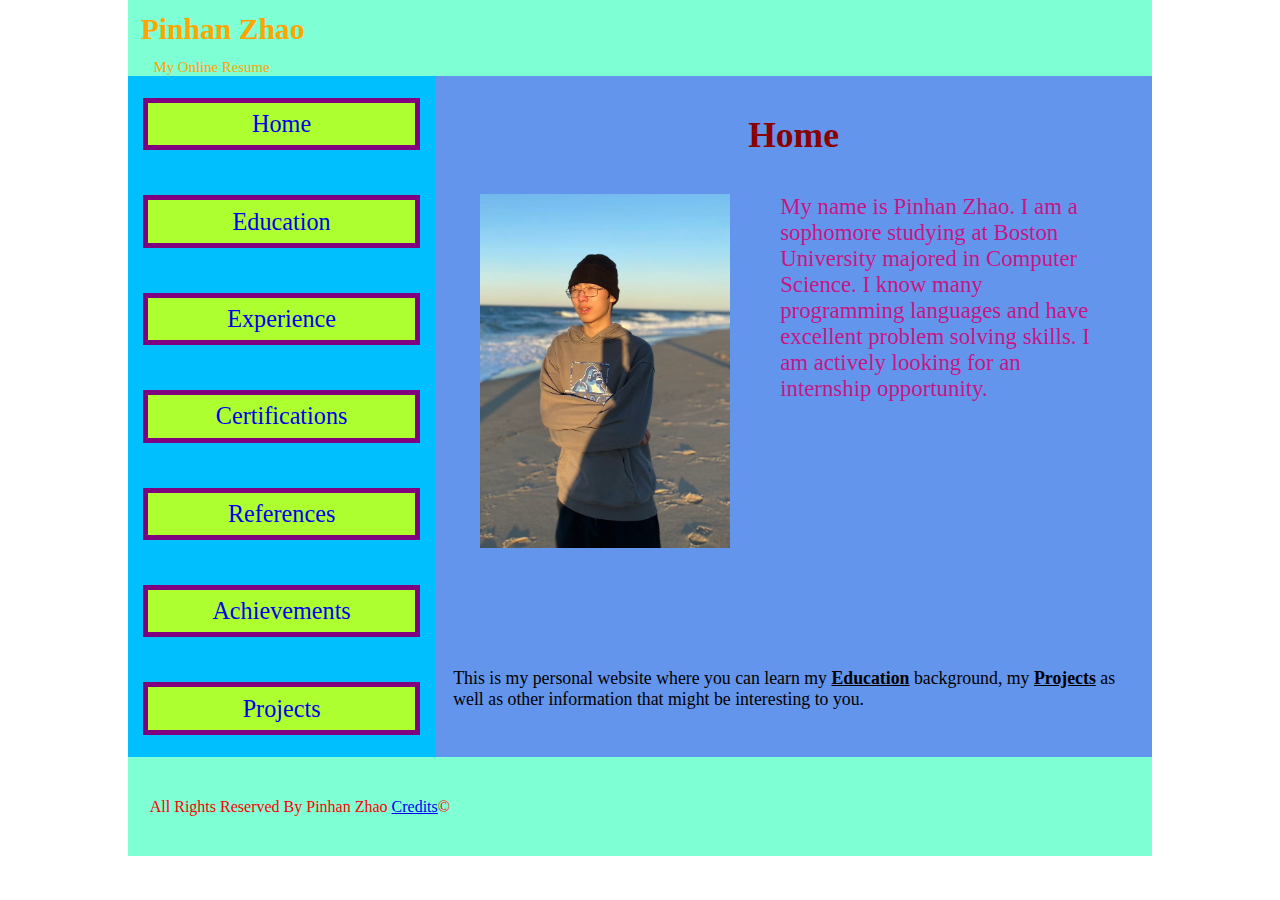
<file: index.html>
<!DOCTYPE html>
<html lang="en">
    <head>
        <meta charset="utf-8">
        <meta name="description" content="A website showcasing Pinhan Zhao's Online Resume.">
        <meta name="viewport" content="width=device-width, initial-scale=1.0">
        <link rel="stylesheet" type="text/css" href="resume.css">
        <title>Home | Resume</title>
    </head>
    <body>
        <div id="page-wrapper">

            <! -- Header starts-->
            <header>
                <h1>Pinhan Zhao</h1>
                <p>My Online Resume</p>
            </header>
            <! -- Header ends-->

            <div id="container">
                <! -- Navigation starts-->
                <nav>
                    <ul>
                        <li><a href="../home/index.html">Home</a></li>
                        <li><a href="education/education.html">Education</a></li>
                        <li><a href="experience/experience.html">Experience</a></li>
                        <li><a href="certifications/certifications.html">Certifications</a></li>
                        <li><a href="references/references.html">References</a></li>
                        <li><a href="achievements/achievements.html">Achievements</a></li>
                        <li><a href="projects/projects.html">Projects</a></li>
                    </ul>
                </nav>
                <! -- Navigation ends-->

                <! -- Main Content starts-->
                <main>
                    <h2 id="main-title">Home</h2>
                    <div id="main">
                        <div id="main-image">
                            <img src="PinhanZhao.jpg" alt="Pinhan Zhao">
                        </div>
                        <div id="main-text">
                            <p>
                                My name is Pinhan Zhao. I am a sophomore studying at Boston University majored in Computer Science.
                                I know many programming languages and have excellent problem solving skills.
                                I am actively looking for an internship opportunity.
                            </p>
                        </div>
                    </div>
                    <br>

                    <p>
                        This is my personal website where you can learn my <strong><u>Education</u></strong> background, my <strong><u>Projects</u></strong>
                        as well as other information that might be interesting to you.
                    </p>
                </main>
                <! -- Main Content ends-->
            </div>

            <! -- Footer starts-->
            <footer>
                <p>All Rights Reserved By Pinhan Zhao <a href="credits/credits.html">Credits</a>&copy;</p>
            </footer>
            <! -- Footer ends-->

        </div>

    </body>
</html>
</file>
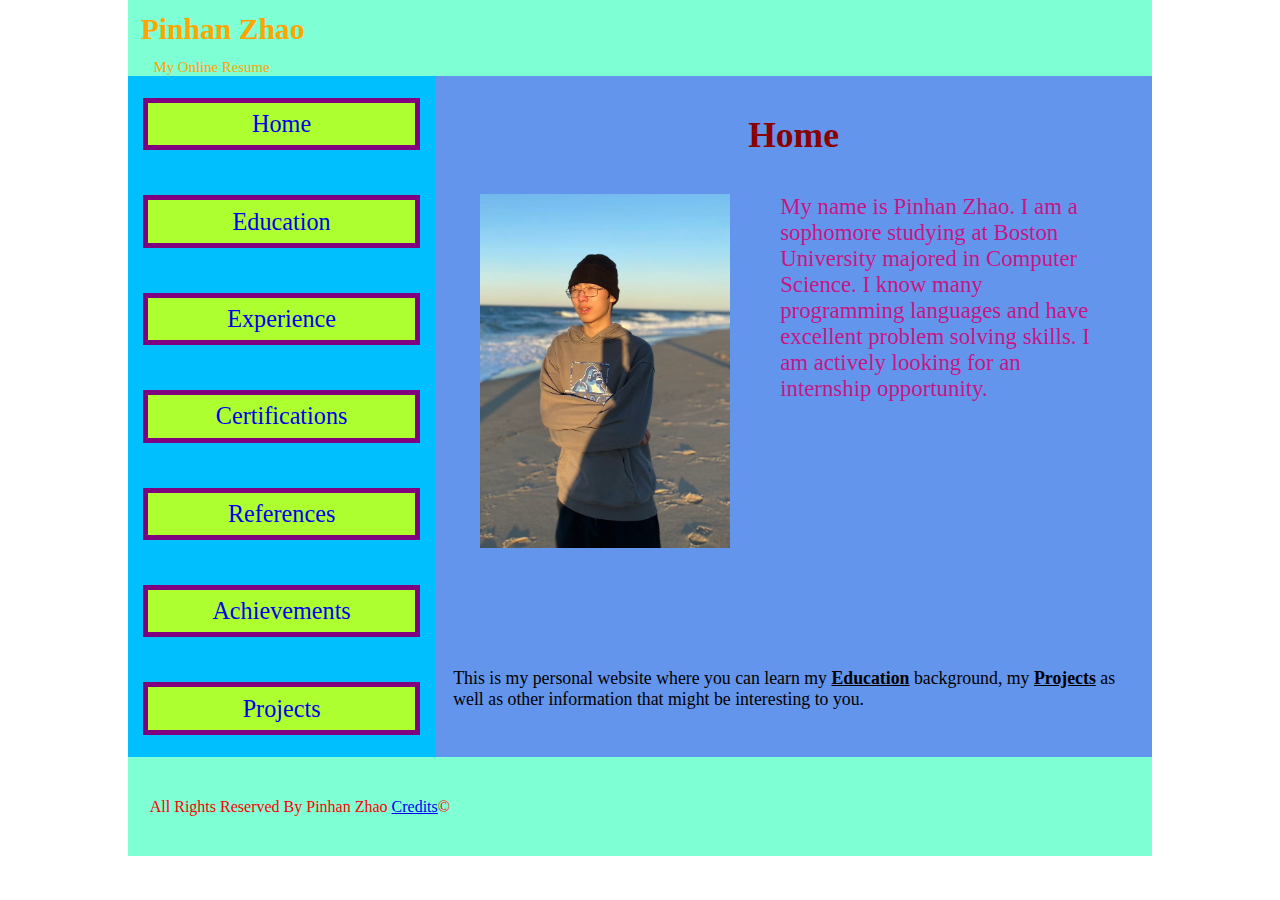
<file: home/index.html>
<!DOCTYPE html>
<html lang="en">
    <head>
        <meta charset="utf-8">
        <meta name="description" content="A website showcasing Pinhan Zhao's Online Resume.">
        <meta name="viewport" content="width=device-width, initial-scale=1.0">
        <link rel="stylesheet" type="text/css" href="resume.css">
        <title>Home | Resume</title>
    </head>
    <body>
        <div id="page-wrapper">

            <! -- Header starts-->
            <header>
                <h1>Pinhan Zhao</h1>
                <p>My Online Resume</p>
            </header>
            <! -- Header ends-->

            <div id="container">
                <! -- Navigation starts-->
                <nav>
                    <ul>
                        <li><a href="../home/index.html">Home</a></li>
                        <li><a href="../education/education.html">Education</a></li>
                        <li><a href="../experience/experience.html">Experience</a></li>
                        <li><a href="../certifications/certifications.html">Certifications</a></li>
                        <li><a href="../references/references.html">References</a></li>
                        <li><a href="../achievements/achievements.html">Achievements</a></li>
                        <li><a href="../projects/projects.html">Projects</a></li>
                    </ul>
                </nav>
                <! -- Navigation ends-->

                <! -- Main Content starts-->
                <main>
                    <h2 id="main-title">Home</h2>
                    <div id="main">
                        <div id="main-image">
                            <img src="PinhanZhao.jpg" alt="Pinhan Zhao">
                        </div>
                        <div id="main-text">
                            <p>
                                My name is Pinhan Zhao. I am a sophomore studying at Boston University majored in Computer Science.
                                I know many programming languages and have excellent problem solving skills.
                                I am actively looking for an internship opportunity.
                            </p>
                        </div>
                    </div>
                    <br>

                    <p>
                        This is my personal website where you can learn my <strong><u>Education</u></strong> background, my <strong><u>Projects</u></strong>
                        as well as other information that might be interesting to you.
                    </p>
                </main>
                <! -- Main Content ends-->
            </div>

            <! -- Footer starts-->
            <footer>
                <p>All Rights Reserved By Pinhan Zhao <a href="../credits/credits.html">Credits</a>&copy;</p>
            </footer>
            <! -- Footer ends-->

        </div>

    </body>
</html>
</file>
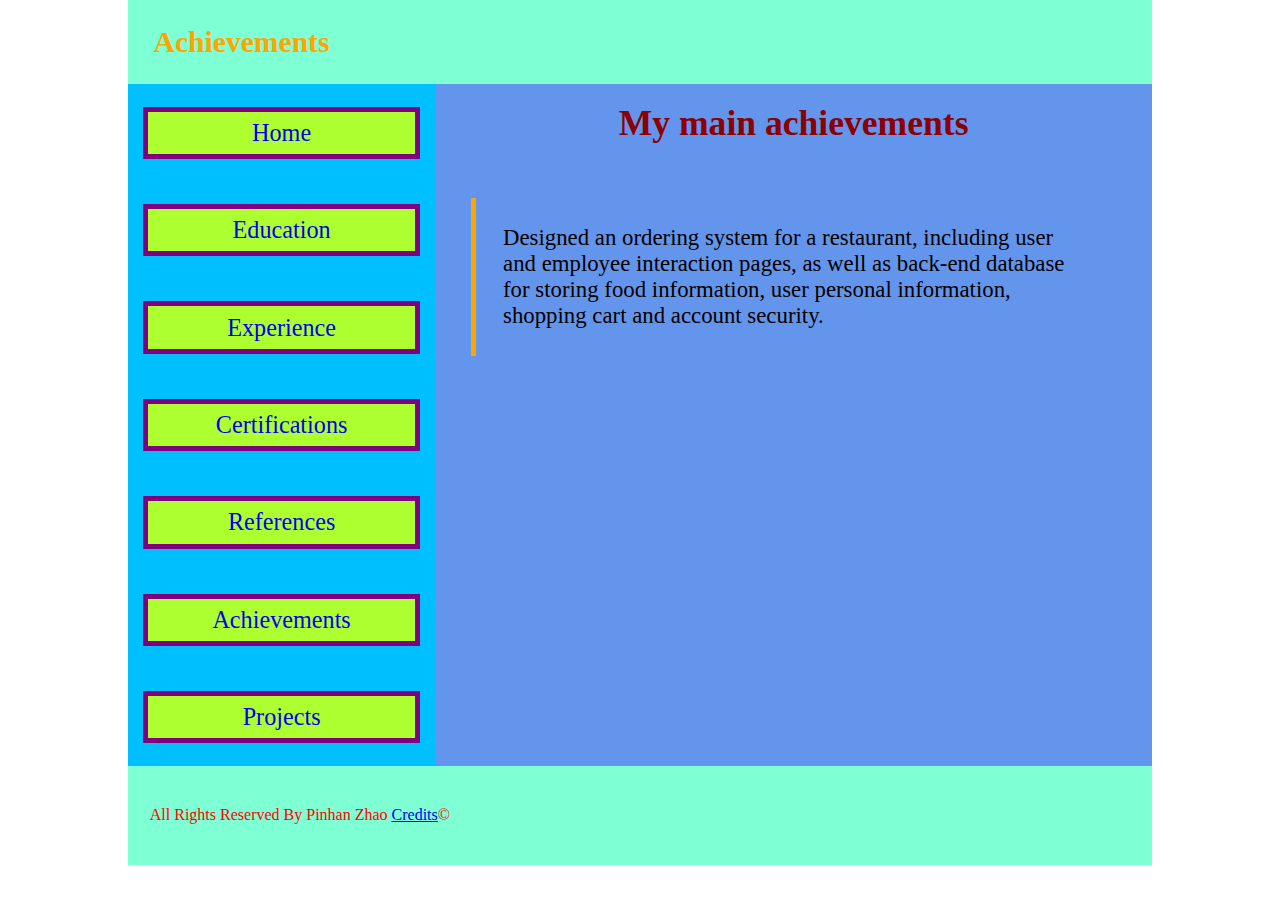
<file: achievements/achievements.html>
<!DOCTYPE html>
<html lang="en">
    <head>
        <meta charset="utf-8">
        <meta name="description" content="A website showcasing achievements part of Pinhan Zhao's online resume.">
        <meta name="viewport" content="width=device-width, initial-scale=1.0">
        <link rel="stylesheet" type="text/css" href="achievements.css">
        <title>Achievements | Resume</title>
    </head>

    <body>
        <div id="page-wrapper">
            <! -- Header starts -->
            <header>
                <h1>Achievements</h1>
            </header>
            <! -- Header ends -->

            <div id="container">
                <! -- navigation starts -->
                <nav>
                    <ul>
                        <li><a href="../index.html">Home</a></li>
                        <li><a href="../education/education.html">Education</a></li>
                        <li><a href="../experience/experience.html">Experience</a></li>
                        <li><a href="../certifications/certifications.html">Certifications</a></li>
                        <li><a href="../references/references.html">References</a></li>
                        <li><a href="../achievements/achievements.html">Achievements</a></li>
                        <li><a href="../projects/projects.html">Projects</a></li>
                    </ul>
                </nav>
                <! -- navigation ends -->

                <! -- main content starts -->
                <main>
                    <div id="main-content">
                        <h2>My main achievements</h2>
                        <p>
                            Designed an ordering system for a restaurant, including user and employee interaction pages,
                            as well as back-end database for storing food information, user personal information,
                            shopping cart and account security.
                        </p>
                    </div>
                </main>
                <! -- main content ends -->
            </div>

            <! -- footer starts -->
            <footer>
                <p>All Rights Reserved By Pinhan Zhao <a href="../credits/credits.html">Credits</a>&copy;</p>
            </footer>
            <! -- footer ends -->
        </div>
    </body>

</html>
</file>
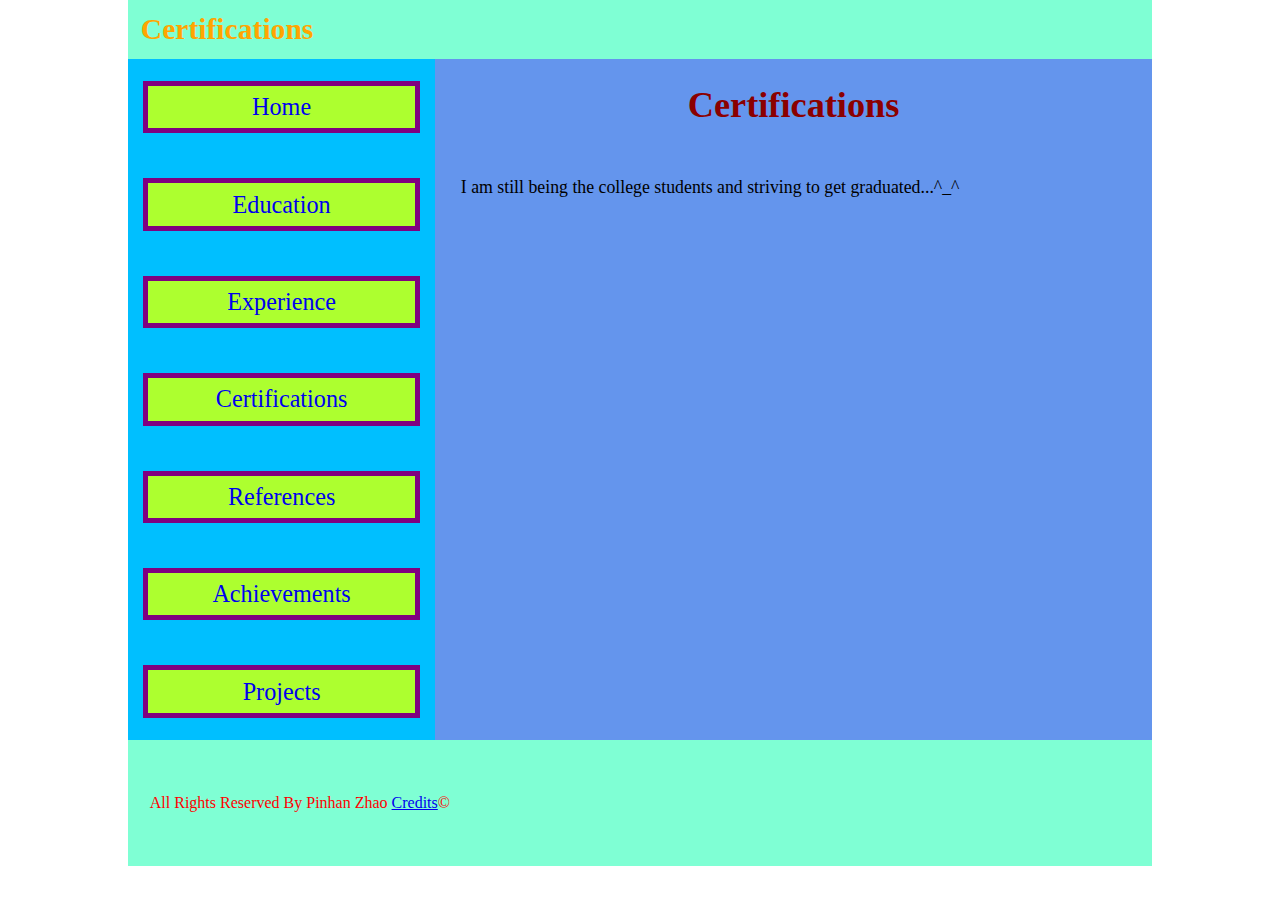
<file: certifications/certifications.html>
<!DOCTYPE html>
<html lang="en">
    <head>
        <meta charset="UTF-8">
        <meta name="description" content="A website showcasing certifications part of Pinhan Zhao's online resume.">
        <meta name="viewport" content="width=device-width, initial-scale=1.0">
        <link rel="stylesheet" type="text/css" href="certifications.css">
        <title>Certifications | Resume</title>
    </head>

    <body>
        <div id="page-wrapper">
            <! -- Header starts -->
            <header id="header">
                <h1>Certifications</h1>
            </header>
            <! -- Header ends -->

            <div id="container">
                <! -- navigation starts -->
                <nav>
                    <ul>
                        <li><a href="../index.html">Home</a></li>
                        <li><a href="../education/education.html">Education</a></li>
                        <li><a href="../experience/experience.html">Experience</a></li>
                        <li><a href="../certifications/certifications.html">Certifications</a></li>
                        <li><a href="../references/references.html">References</a></li>
                        <li><a href="../achievements/achievements.html">Achievements</a></li>
                        <li><a href="../projects/projects.html">Projects</a></li>
                    </ul>
                </nav>
                <! -- navigation ends -->

                <! -- main content starts -->
                <main>
                    <header>
                        <h2>Certifications</h2>
                    </header>
                    <div id="main-content">
                        <p>I am still being the college students and striving to get graduated...^_^</p>
                    </div>
                </main>
                <! -- main content ends -->
            </div>

            <! -- footer starts -->
            <footer>
                <p>All Rights Reserved By Pinhan Zhao <a href="../credits/credits.html">Credits</a>&copy;</p>
            </footer>
            <! -- footer ends -->

        </div>
    </body>
</html>
</file>
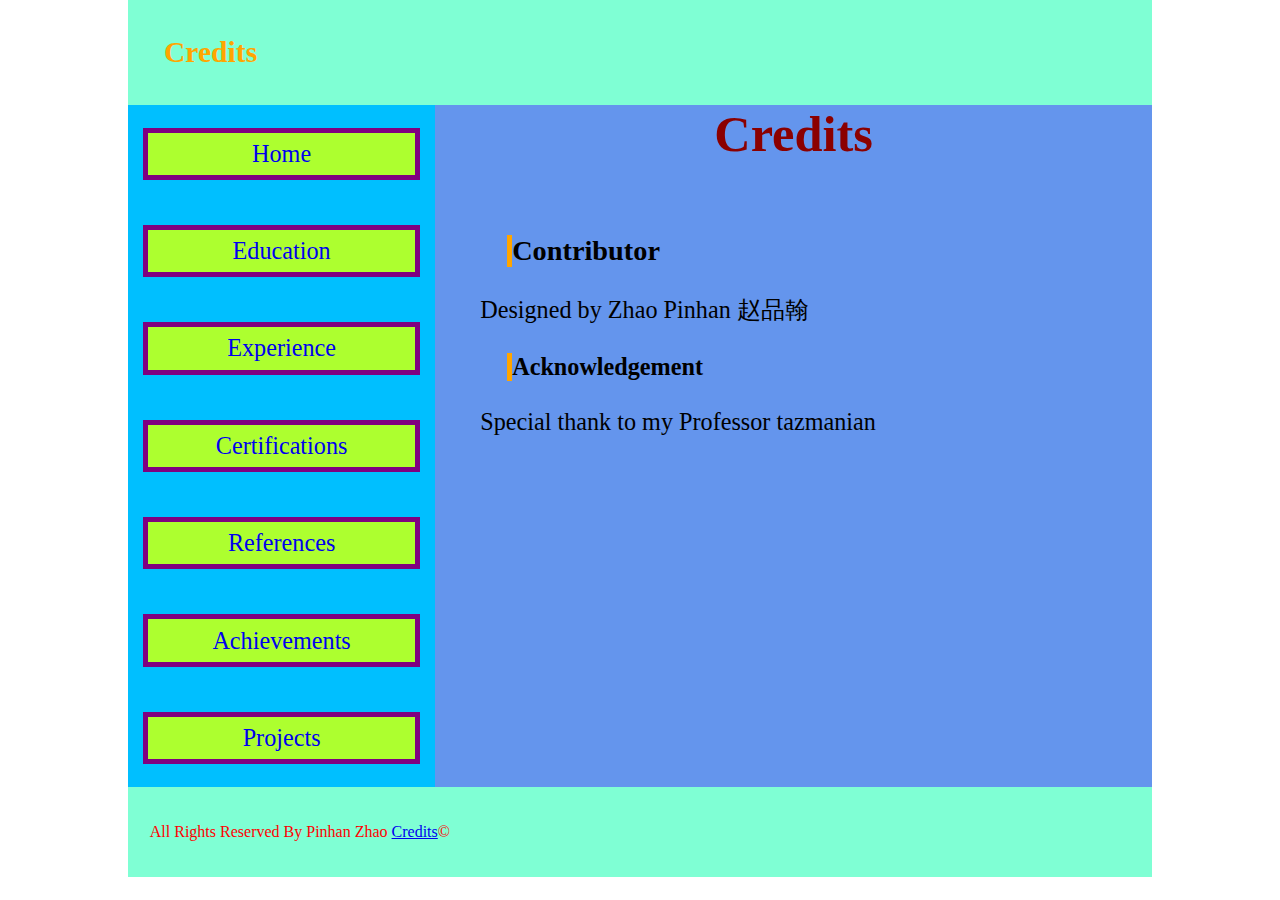
<file: credits/credits.html>
<!DOCTYPE html>
<html lang="en">
    <head>
        <meta charset="UTF-8">
        <meta name="description" content="A website showcasing credits of Pinhan Zhao's online resume.">
        <meta name="viewport" content="width=device-width, initial-scale=1.0">
        <link rel="stylesheet" type="text/css" href="credits.css">
        <title>Credits | Resume</title>
    </head>

    <body>
        <div id="page-wrapper">
            <! -- Header starts -->
            <header id="page-header">
                <h1>Credits</h1>
            </header>
            <! -- Header ends -->

            <div id="container">
                <! -- navigation starts -->
                <nav>
                    <ul>
                        <li><a href="../index.html">Home</a></li>
                        <li><a href="../education/education.html">Education</a></li>
                        <li><a href="../experience/experience.html">Experience</a></li>
                        <li><a href="../certifications/certifications.html">Certifications</a></li>
                        <li><a href="../references/references.html">References</a></li>
                        <li><a href="../achievements/achievements.html">Achievements</a></li>
                        <li><a href="../projects/projects.html">Projects</a></li>
                    </ul>
                </nav>
                <! -- navigation ends -->

                <! -- main content starts -->
                <main>
                    <header>
                        <h2>Credits</h2>
                    </header>
                    <div id="main-content">
                        <div id="contributor">
                            <h3>Contributor</h3>
                            <p>Designed by Zhao Pinhan 赵品翰</p>
                        </div>
                        <div id="acknowledgment">
                            <h4>Acknowledgement</h4>
                            <p>Special thank to my Professor tazmanian</p>
                        </div>
                    </div>
                </main>
                <! -- main content ends -->
            </div>

            <! -- footer starts -->
            <footer>
                <p>All Rights Reserved By Pinhan Zhao <a href="../credits/credits.html">Credits</a>&copy;</p>
            </footer>
            <! -- footer ends -->

        </div>
    </body>
</html>
</file>
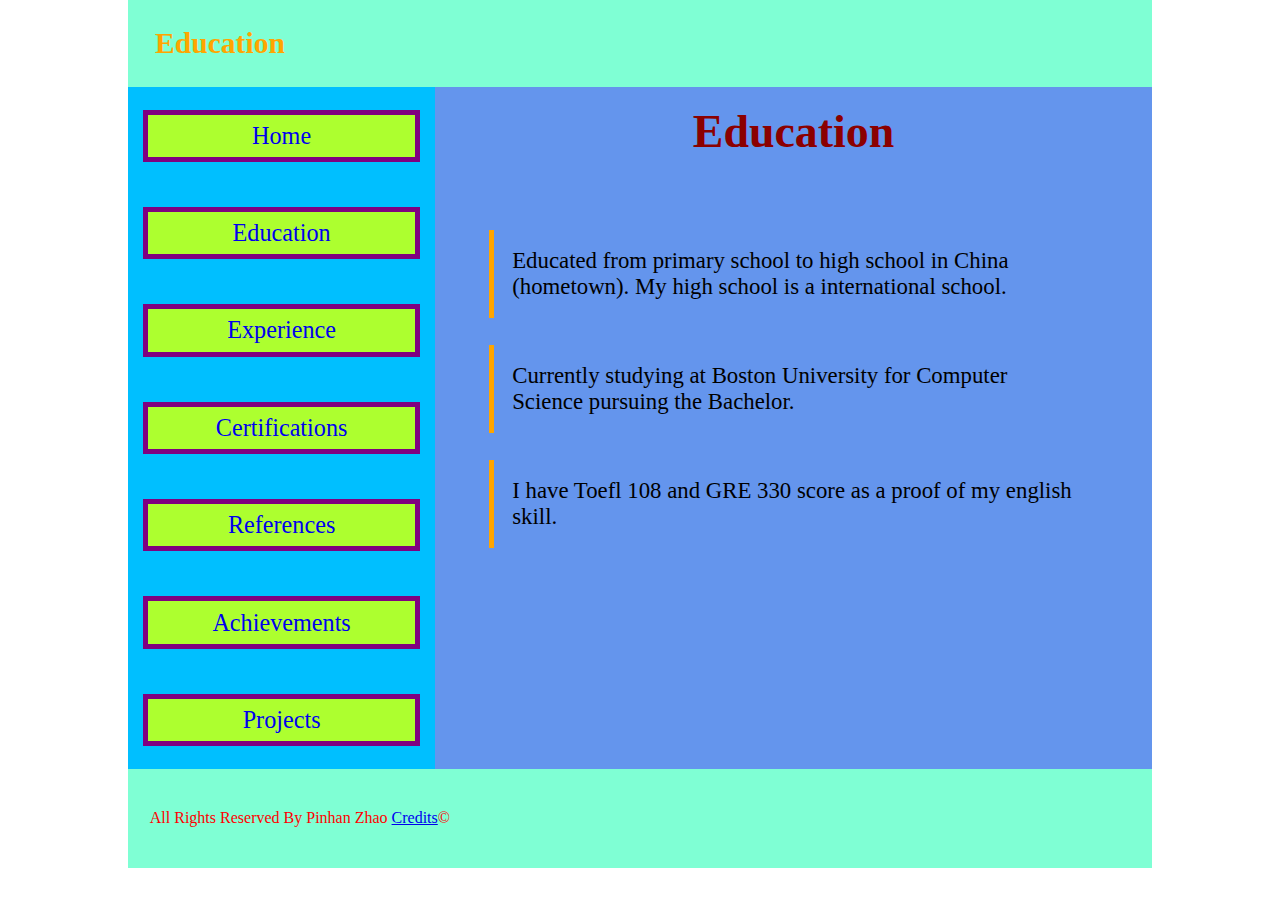
<file: education/education.html>
<!DOCTYPE html>
<html lang="en">
    <head>
        <meta charset="UTF-8">
        <meta name="description" content="A website showcasing education part of Pinhan Zhao's online resume.">
        <meta name="viewport" content="width=device-width, initial-scale=1.0">
        <link rel="stylesheet" type="text/css" href="education.css">
        <title>Education | Resume</title>
    </head>

    <body>
        <div id="page-wrapper">
            <! -- Header starts -->
            <header id="page-header">
                <h1>Education</h1>
            </header>
            <! -- Header ends -->

            <div id="container">
                <! -- navigation starts -->
                <nav>
                    <ul>
                        <li><a href="../index.html">Home</a></li>
                        <li><a href="../education/education.html">Education</a></li>
                        <li><a href="../experience/experience.html">Experience</a></li>
                        <li><a href="../certifications/certifications.html">Certifications</a></li>
                        <li><a href="../references/references.html">References</a></li>
                        <li><a href="../achievements/achievements.html">Achievements</a></li>
                        <li><a href="../projects/projects.html">Projects</a></li>
                    </ul>
                </nav>
                <! -- navigation ends -->

                <! -- main content starts -->
                <main>
                    <header>
                        <h2>Education</h2>
                    </header>
                    <div id="main-content">
                        <p id="first">Educated from primary school to high school in China (hometown). My high school
                        is a international school.</p>
                        <p id="second">Currently studying at Boston University for Computer Science pursuing the Bachelor.</p>
                        <p id="third">I have Toefl 108 and GRE 330 score as a proof of my english skill.</p>
                    </div>
                </main>
                <! -- main content ends -->
            </div>

            <! -- footer starts -->
            <footer>
                <p>All Rights Reserved By Pinhan Zhao <a href="../credits/credits.html">Credits</a>&copy;</p>
            </footer>
            <! -- footer ends -->

        </div>
    </body>
</html>
</file>
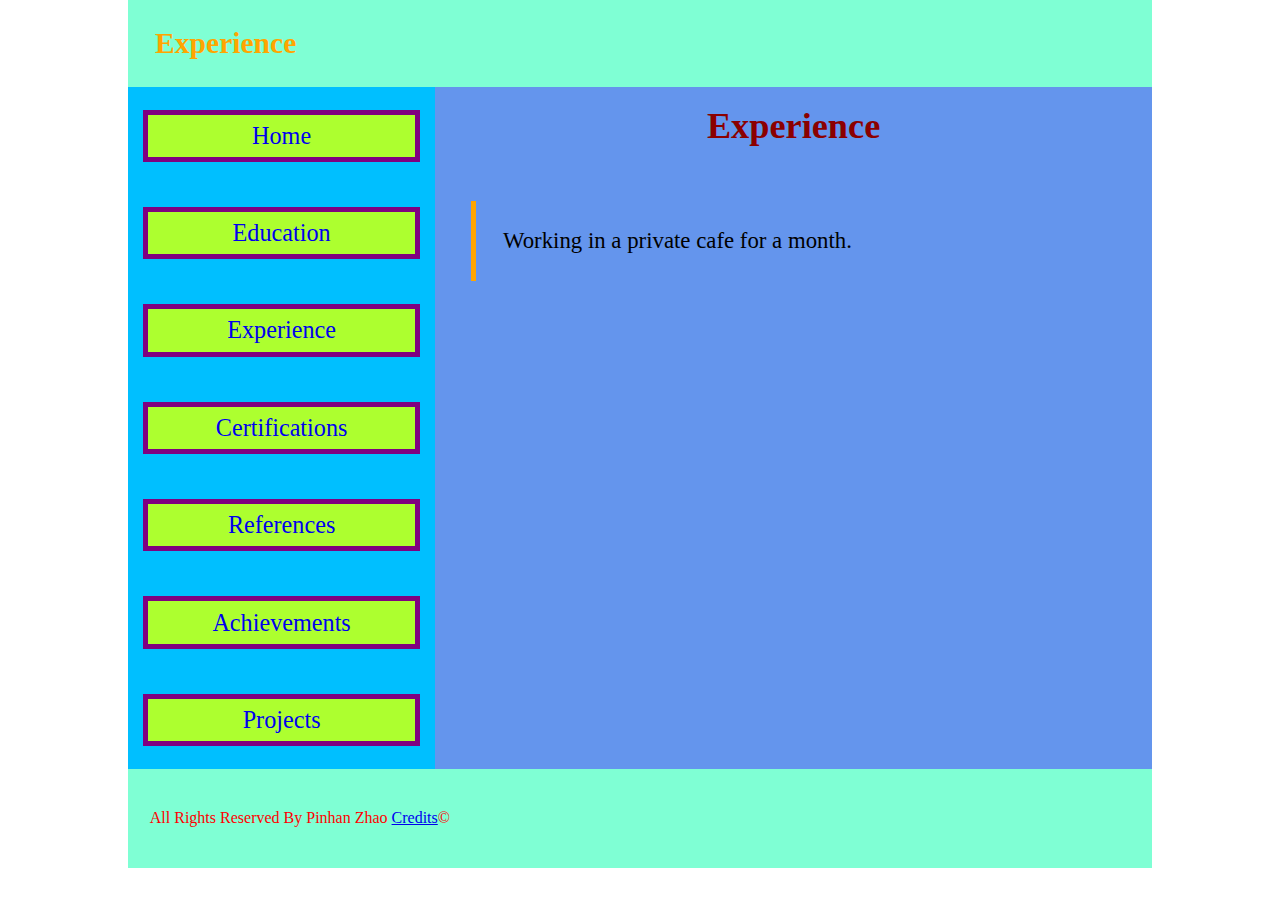
<file: experience/experience.html>
<!DOCTYPE html>
<html lang="en">
    <head>
        <meta charset="UTF-8">
        <meta name="description" content="A website showcasing experience part of Pinhan Zhao's online resume.">
        <meta name="viewport" content="width=device-width, initial-scale=1.0">
        <link rel="stylesheet" type="text/css" href="experience.css">
        <title>Experience | Resume</title>
    </head>

    <body>
        <div id="page-wrapper">
            <! -- Header starts -->
            <header id="page-header">
                <h1>Experience</h1>
            </header>
            <! -- Header ends -->

            <div id="container">
                <! -- navigation starts -->
                <nav>
                    <ul>
                        <li><a href="../index.html">Home</a></li>
                        <li><a href="../education/education.html">Education</a></li>
                        <li><a href="../experience/experience.html">Experience</a></li>
                        <li><a href="../certifications/certifications.html">Certifications</a></li>
                        <li><a href="../references/references.html">References</a></li>
                        <li><a href="../achievements/achievements.html">Achievements</a></li>
                        <li><a href="../projects/projects.html">Projects</a></li>
                    </ul>
                </nav>
                <! -- navigation ends -->

                <! -- main content starts -->
                <main>
                    <header>
                        <h2>Experience</h2>
                    </header>

                    <div id="main-content">
                        <p>Working in a private cafe for a month.</p>
                    </div>
                </main>
                <! -- main content ends -->
            </div>

            <! -- footer starts -->
            <footer>
                <p>All Rights Reserved By Pinhan Zhao <a href="../credits/credits.html">Credits</a>&copy;</p>
            </footer>
            <! -- footer ends -->

        </div>
    </body>
</html>
</file>
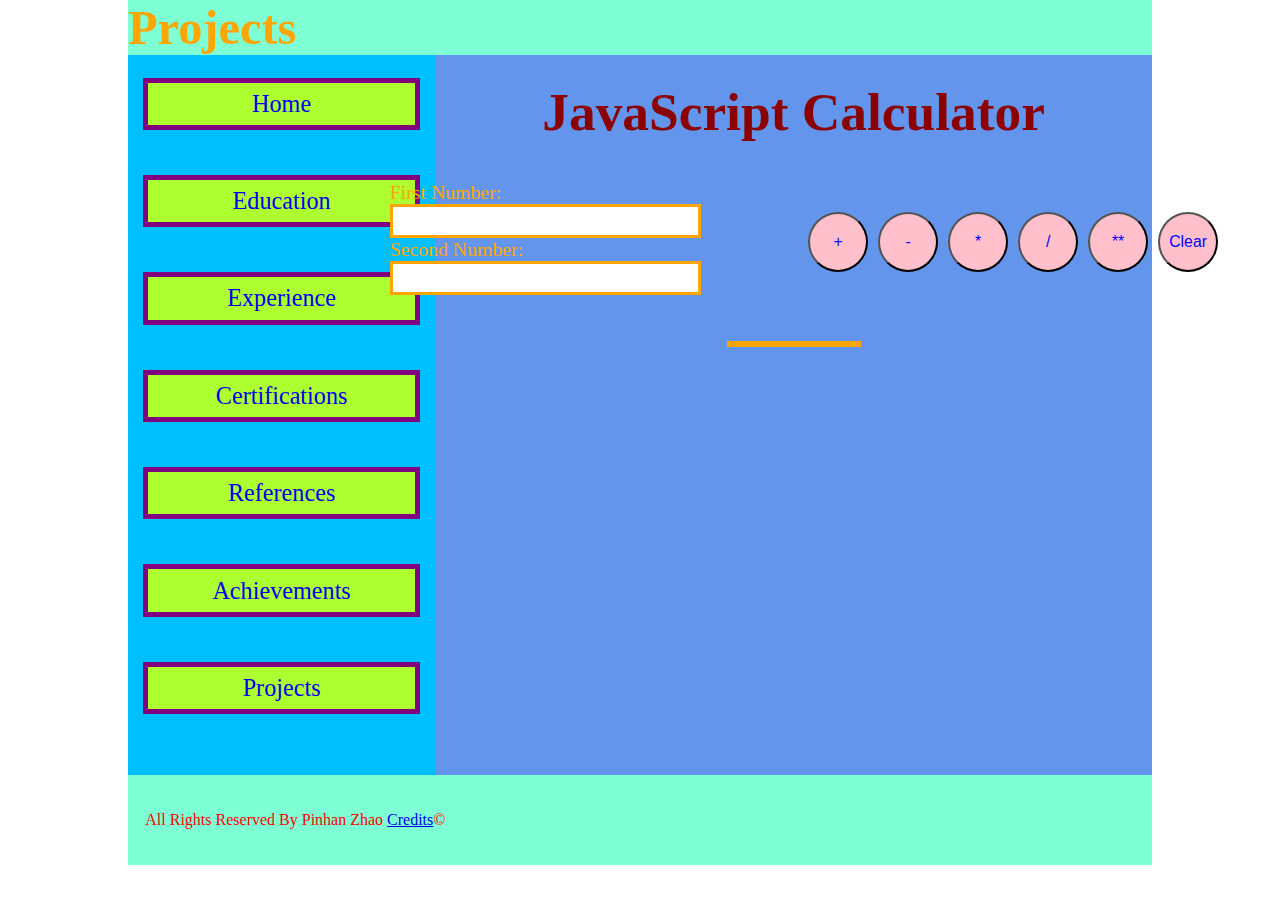
<file: projects/projects.html>
<!DOCTYPE html>
<html lang="en">
    <head>
        <meta charset="UTF-8">
        <meta name="description" content="A website showcasing projects part of Pinhan Zhao's online resume.">
        <meta name="viewport" content="width=device-width, initial-scale=1.0">
        <link rel="stylesheet" type="text/css" href="projects.css">
        <title>Projects | Resume</title>
    </head>

    <body>
        <div id="page-wrapper">
            <! -- Header starts-->
            <header>
                <h1>Projects</h1>
            </header>
            <! -- Header ends-->

            <div id="container">
                <! -- navigation starts-->
                <nav>
                    <ul>
                        <li><a href="../index.html">Home</a></li>
                        <li><a href="../education/education.html">Education</a></li>
                        <li><a href="../experience/experience.html">Experience</a></li>
                        <li><a href="../certifications/certifications.html">Certifications</a></li>
                        <li><a href="../references/references.html">References</a></li>
                        <li><a href="../achievements/achievements.html">Achievements</a></li>
                        <li><a href="../projects/projects.html">Projects</a></li>
                    </ul>
                </nav>
                <! -- navigation ends-->

                <! -- main content starts-->
                <main>
                    <header>
                        <h2 >JavaScript Calculator</h2>
                    </header>

                    <div id="menu">
                        <div id="input">
                            <label for="first-number">First Number: </label><input id="first-number" type="text">
                            <label for="second-number">Second Number: </label><input id="second-number" type="text">
                        </div>

                        <div id="buttons">
                            <button onClick="addition()">+</button>
                            <button onClick="subtraction()">-</button>
                            <button onClick="multiplication()">*</button>
                            <button onClick="division()">/</button>
                            <button onClick="exponential()">**</button>
                            <button onClick="erase()">Clear</button>
                        </div>
                    </div>

                    <div id="output"></div>

                </main>
                <! -- main content ends-->
            </div>

            <! -- footer starts-->
            <footer>
                <p>All Rights Reserved By Pinhan Zhao <a href="../credits/credits.html">Credits</a>&copy;</p>
            </footer>
            <! -- footer ends-->

            <script src="calc.js"></script>
        </div>
    </body>
</html>
</file>
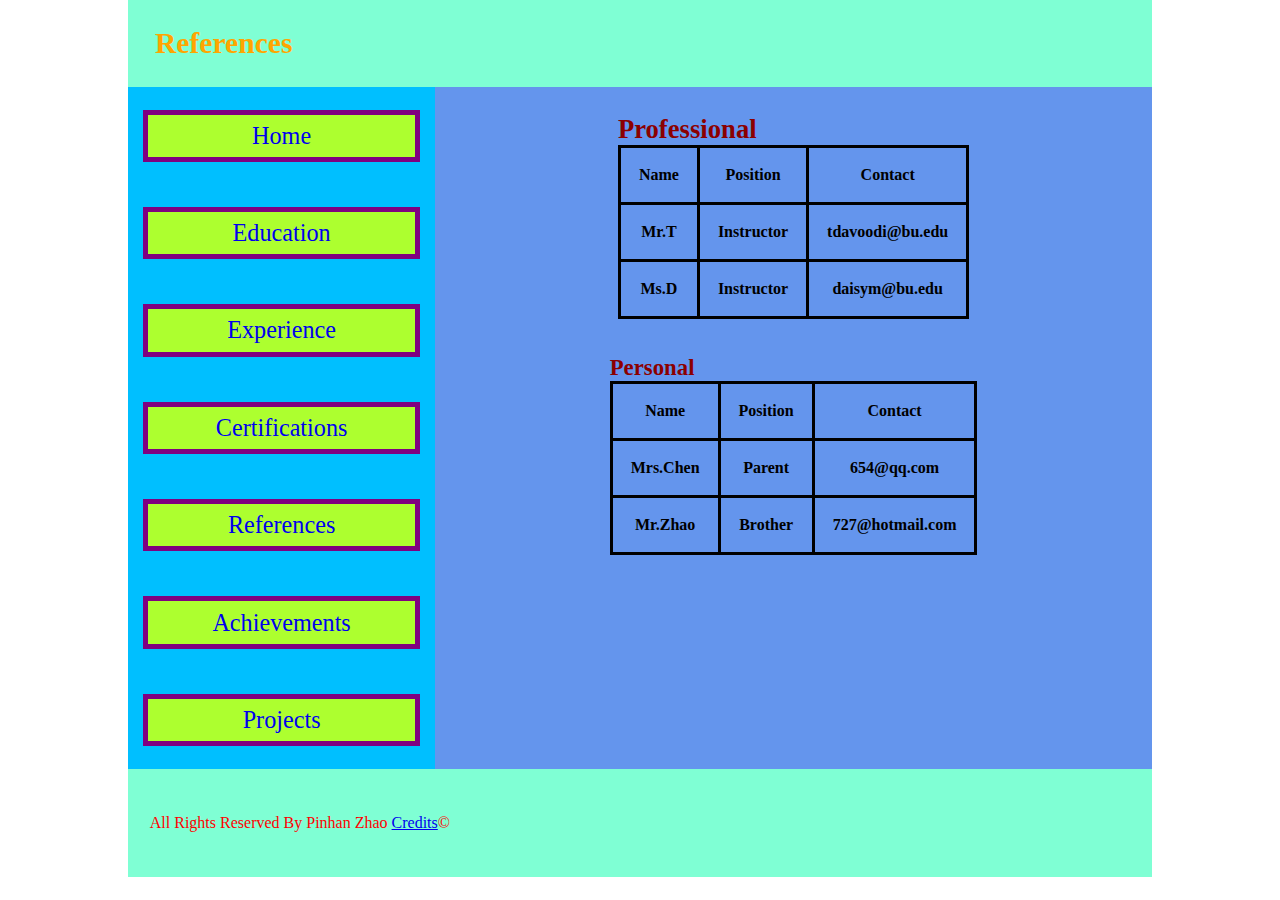
<file: references/references.html>
<!DOCTYPE html>
<html lang="en">
    <head>
        <meta charset="utf-8">
        <meta name="description" content="A website showcasing references part of Pinhan Zhao's online resume.">
        <meta name="viewport" content="width=device-width, initial-scale=1.0">
        <link rel="stylesheet" type="text/css" href="references.css">
        <title>References | Resume</title>
    </head>

    <body>
        <div id="page-wrapper">
            <! -- Header starts -->
            <header id="page-header">
                <h1>References</h1>
            </header>
            <! -- Header ends -->

            <div id="container">
                <! -- navigation starts -->
                <nav>
                    <ul>
                        <li><a href="../index.html">Home</a></li>
                        <li><a href="../education/education.html">Education</a></li>
                        <li><a href="../experience/experience.html">Experience</a></li>
                        <li><a href="../certifications/certifications.html">Certifications</a></li>
                        <li><a href="../references/references.html">References</a></li>
                        <li><a href="../achievements/achievements.html">Achievements</a></li>
                        <li><a href="../projects/projects.html">Projects</a></li>
                    </ul>
                </nav>
                <! -- navigation ends -->

                <! -- main content starts -->
                <main>
                    <div id="main-content">
                        <div id="professional">
                            <header>
                                <h3>Professional</h3>
                            </header>
                            <table>
                                <tr>
                                    <th>Name</th>
                                    <th>Position</th>
                                    <th>Contact</th>
                                </tr>
                                <tr>
                                    <th>Mr.T</th>
                                    <th>Instructor</th>
                                    <th>tdavoodi@bu.edu</th>
                                </tr>
                                <tr>
                                    <th>Ms.D</th>
                                    <th>Instructor</th>
                                    <th>daisym@bu.edu</th>
                                </tr>
                            </table>
                        </div>
                        <br><br>

                        <div id="personal">
                            <header>
                                <h4>Personal</h4>
                            </header>
                            <table>
                                <tr>
                                    <th>Name</th>
                                    <th>Position</th>
                                    <th>Contact</th>
                                </tr>
                                <tr>
                                    <th>Mrs.Chen</th>
                                    <th>Parent</th>
                                    <th>654@qq.com</th>
                                </tr>
                                <tr>
                                    <th>Mr.Zhao</th>
                                    <th>Brother</th>
                                    <th>727@hotmail.com</th>
                                </tr>
                            </table>
                        </div>
                    </div>

                </main>
                <! -- main content ends -->

            </div>

            <! -- footer starts -->
            <footer>
                <p>All Rights Reserved By Pinhan Zhao <a href="../credits/credits.html">Credits</a>&copy;</p>
            </footer>
            <! -- footer ends -->

        </div>
    </body>

</html>
</file>
<file: resume.css>
* {
    margin: 0;
    box-sizing: border-box;
}

#page-wrapper {
    width: 80%;
    margin: auto;
}

header {
    display: flex;
    flex-direction: column;
    background-color: aquamarine;
    color: orange;
    font-size: calc(2px + 1vw);
    font-family: "Academy Engraved LET", cursive;
}

header h1 {
    padding: 1vw;
}

header p {
    padding-left: 2vw;
}

#container {
    width: 100%;
    display: flex;
    flex-direction: row;
    background-color: cornflowerblue;
    font-family: "Times New Roman", Times, serif;
}

nav {
    width: 30%;
}

nav ul {
    display: flex;
    flex-direction: column;
    font-size: calc(5px + 1.5vw);
    background-color: deepskyblue;
    padding-left: 0;
    list-style: none;
}

nav li {
    background-color: greenyellow;
    width: 90%;
    padding: 0.8vh 0;
    margin: 2.5vh auto;
    text-align: center;
    border: 5px solid purple;
}

nav a {
    text-decoration: none;
}

main {
    width: 70%;
    display: flex;
    flex-direction: column;
    padding: 2vw 2vh;
}

#main-title {
    margin: 1vw auto;
    font-size: calc(10px + 2vw);
    color: darkred;
}

#main {
    display: flex;
    flex-direction: row;
    width: 100%;
    padding: 2vw 3vh;
    margin-bottom: 8vh;
}

#main-image {
    margin-right: 50px;
}

#main-text p {
    color: mediumvioletred;
    font-size: calc(10px + 1vw);
}

main p {
    font-size: calc(5px + 1vw);
}

footer {
    background-color: aquamarine;
    color: red;
    padding: 3.5vh 1vw;
}

footer p {
    padding: 1vh;
}

@media screen and (max-width: 750px) {
    header {
        align-items: center;
    }

    header h1 {
        font-size: calc(10px + 2vw);
        padding: 3%;
    }

    header p {
        font-size: calc(5px + 1vw);
        padding-bottom: 3%;
    }

    nav {
        width: 100%;
    }

    nav ul {
        display: flex;
        flex-direction: row;
    }

    nav li {
        font-size: calc(4px + 1vw);
        border: 2px solid purple;
        padding: 1% .5%;
        margin: 1% .5%;
    }
}

@media screen and (max-width: 1000px) {
    #page-wrapper {
        width: 100%;
    }

    #container {
        display: block;
    }

    main {
        justify-content: center;
    }

    #main {
        display: flex;
        flex-direction: column;
    }

    #main-text{
        align-self: center;
        font-size: calc(10px + 2vw);
    }

    #main-title {
        font-size: calc(5px + 1vw);
        text-align: center;
        padding: 3%;
    }

    main p {
        font-size: calc(5px + 2vw);
        padding-left: 5vw;
    }
}
</file>
<file: home/resume.css>
* {
    margin: 0;
    box-sizing: border-box;
}

#page-wrapper {
    width: 80%;
    margin: auto;
}

header {
    display: flex;
    flex-direction: column;
    background-color: aquamarine;
    color: orange;
    font-size: calc(2px + 1vw);
    font-family: "Academy Engraved LET", cursive;
}

header h1 {
    padding: 1vw;
}

header p {
    padding-left: 2vw;
}

#container {
    width: 100%;
    display: flex;
    flex-direction: row;
    background-color: cornflowerblue;
    font-family: "Times New Roman", Times, serif;
}

nav {
    width: 30%;
}

nav ul {
    display: flex;
    flex-direction: column;
    font-size: calc(5px + 1.5vw);
    background-color: deepskyblue;
    padding-left: 0;
    list-style: none;
}

nav li {
    background-color: greenyellow;
    width: 90%;
    padding: 0.8vh 0;
    margin: 2.5vh auto;
    text-align: center;
    border: 5px solid purple;
}

nav a {
    text-decoration: none;
}

main {
    width: 70%;
    display: flex;
    flex-direction: column;
    padding: 2vw 2vh;
}

#main-title {
    margin: 1vw auto;
    font-size: calc(10px + 2vw);
    color: darkred;
}

#main {
    display: flex;
    flex-direction: row;
    width: 100%;
    padding: 2vw 3vh;
    margin-bottom: 8vh;
}

#main-image {
    margin-right: 50px;
}

#main-text p {
    color: mediumvioletred;
    font-size: calc(10px + 1vw);
}

main p {
    font-size: calc(5px + 1vw);
}

footer {
    background-color: aquamarine;
    color: red;
    padding: 3.5vh 1vw;
}

footer p {
    padding: 1vh;
}

@media screen and (max-width: 750px) {
    header {
        align-items: center;
    }

    header h1 {
        font-size: calc(10px + 2vw);
        padding: 3%;
    }

    header p {
        font-size: calc(5px + 1vw);
        padding-bottom: 3%;
    }

    nav {
        width: 100%;
    }

    nav ul {
        display: flex;
        flex-direction: row;
    }

    nav li {
        font-size: calc(4px + 1vw);
        border: 2px solid purple;
        padding: 1% .5%;
        margin: 1% .5%;
    }
}

@media screen and (max-width: 1000px) {
    #page-wrapper {
        width: 100%;
    }

    #container {
        display: block;
    }

    main {
        justify-content: center;
    }

    #main {
        display: flex;
        flex-direction: column;
    }

    #main-text{
        align-self: center;
        font-size: calc(10px + 2vw);
    }

    #main-title {
        font-size: calc(5px + 1vw);
        text-align: center;
        padding: 3%;
    }

    main p {
        font-size: calc(5px + 2vw);
        padding-left: 5vw;
    }
}
</file>
<file: achievements/achievements.css>
* {
    margin: 0;
    box-sizing: border-box;
}

#page-wrapper {
    width: 80%;
    margin: 0 auto;
}

header {
    display: flex;
    flex-direction: column;
    background-color: aquamarine;
    color: orange;
    font-size: calc(2px + 1vw);
    font-family: "Academy Engraved LET", cursive;
}

header h1 {
    padding: 2vw;
}

nav {
    width: 30%;
}

nav ul {
    display: flex;
    flex-direction: column;
    font-size: calc(5px + 1.5vw);
    background-color: deepskyblue;
    padding-left: 0;
    list-style: none;
}

nav li {
    background-color: greenyellow;
    width: 90%;
    padding: 0.8vh 0;
    margin: 2.5vh auto;
    text-align: center;
    border: 5px solid purple;
}

nav a {
    text-decoration: none;
}

#container {
    display: flex;
    flex-direction: row;
    font-family: "Times New Roman", Times, serif;
}

main {
    width: 70%;
    background-color: cornflowerblue;
}

main h2 {
    color: darkred;
    padding: 2vh;
    text-align: center;
    font-size: calc(10px + 2vw);
}

main p {
    font-size: calc(10px + 1vw);
    padding: 3vh;
    border-left: 5px solid orange;
    margin: 5%;
}

footer {
    background-color: aquamarine;
    color: red;
    padding: 3.5vh 1vw;
}

footer p {
    padding: 1vh;
}

@media screen and (max-width: 750px) {
    header {
        text-align: center;
        padding: 2vh;
    }

    nav {
        width: 100%;
    }

    nav ul {
        display: flex;
        flex-direction: row;
    }

    nav li {
        font-size: calc(4px + 1vw);
        border: 2px solid purple;
        padding: 1% .5%;
        margin: 1% .5%;
    }
}

@media screen and (max-width: 1000px) {
    #page-wrapper {
        width: 100%;
    }

    #container {
        display: block;
    }

    main {
        width: 100%;
        height: 80vh;
    }
}
</file>
<file: certifications/certifications.css>
* {
    margin: 0;
    box-sizing: border-box;
}

#page-wrapper {
    width: 80%;
    margin: auto;
}

#header {
    display: flex;
    flex-direction: column;
    background-color: aquamarine;
    color: orange;
    font-size: calc(2px + 1vw);
    font-family: "Academy Engraved LET", cursive;
}

#header h1 {
    padding: 1vw;
}

#container {
    width: 100%;
    display: flex;
    flex-direction: row;
    font-family: "Times New Roman", Times, serif;
}

nav {
    width: 30%;
}

nav ul {
    display: flex;
    flex-direction: column;
    font-size: calc(5px + 1.5vw);
    background-color: deepskyblue;
    padding-left: 0;
    list-style: none;
}

nav li {
    background-color: greenyellow;
    width: 90%;
    padding: 0.8vh 0;
    margin: 2.5vh auto;
    text-align: center;
    border: 5px solid purple;
}

nav a {
    text-decoration: none;
}

main {
    width: 70%;
    background-color: cornflowerblue;
}

main header {
    font-size: calc(5px + 1.5vw);
    color: darkred;
    text-align: center;
    padding: 2vw;
}

#main-content {
    font-size: calc(5px + 1vw);
    padding: 2vw;
}

footer {
    background-color: aquamarine;
    color: red;
    padding: 5vh 1vw;
}

footer p {
    padding: 1vh;
}

@media screen and (max-width: 750px) {
    #header {
        text-align: center;
    }

    nav {
        width: 100%;
    }

    nav ul {
        display: flex;
        flex-direction: row;
    }

    nav li {
        font-size: calc(4px + 1vw);
        border: 2px solid purple;
        padding: 1% .5%;
        margin: 1% .5%;
    }
}

@media screen and (max-width: 1000px) {
    #page-wrapper {
        width: 100%;
    }

    #container {
        display: block;
    }

    main {
        height: 90vh;
        width: 100%;
    }

    main header {
        font-size: calc(10px + 2vw);
    }

    #main-content {
        font-size: calc(10px + 2vw);
    }

    footer {
        padding: 2%;
    }
}
</file>
<file: credits/credits.css>
* {
    margin: 0;
    box-sizing: border-box;
}

#page-wrapper {
    width: 80%;
    margin: auto;
}

#page-header {
    display: flex;
    flex-direction: column;
    background-color: aquamarine;
    color: orange;
    font-size: calc(2px + 1vw);
    font-family: "Academy Engraved LET", cursive;
    padding: 4vh;
}

#container {
    width: 100%;
    display: flex;
    flex-direction: row;
    background-color: cornflowerblue;
    font-family: "Times New Roman", Times, serif;
}

nav {
    width: 30%;
}

nav ul {
    display: flex;
    flex-direction: column;
    font-size: calc(5px + 1.5vw);
    background-color: deepskyblue;
    padding-left: 0;
    list-style: none;
}

nav li {
    background-color: greenyellow;
    width: 90%;
    padding: 0.8vh 0;
    margin: 2.5vh auto;
    text-align: center;
    border: 5px solid purple;
}

nav a {
    text-decoration: none;
}

main {
    width: 70%;
}

main header{
    font-size: calc(8px + 2vw);
    text-align: center;
    color: darkred;
    padding: 0;
}

#main-content{
    font-size: calc(5px + 1.5vw);
    padding: 5vh;
}

#contributor h3{
    border-left: 5px solid orange;
    margin: 3vh;
}

#acknowledgment h4{
    border-left: 5px solid orange;
    margin: 3vh;
}

footer {
    background-color: aquamarine;
    color: red;
    padding: 3vh 1vw;
}

footer p {
    padding: 1vh;
}

@media (max-width: 750px) {
    #page-header{
        text-align: center;
    }

    nav {
        width: 100%;
    }

    nav ul {
        display: flex;
        flex-direction: row;
    }

    nav li {
        font-size: calc(4px + 1vw);
        border: 2px solid purple;
        padding: 1% .5%;
        margin: 1% .5%;
    }
}

@media (max-width: 1000px) {
    #page-wrapper {
        width: 100%;
    }

    #container {
        display: block;
    }

    main {
        width: 100%;
        height: 80vh;
    }

    main header {
        padding: 5vh;
    }

    #main-content {
        font-size: calc(10px + 2vw);
    }
}
</file>
<file: education/education.css>
* {
    margin: 0;
    box-sizing: border-box;
}

#page-wrapper {
    width: 80%;
    margin: auto;
}

#page-header {
    display: flex;
    flex-direction: column;
    background-color: aquamarine;
    color: orange;
    font-size: calc(2px + 1vw);
    font-family: "Academy Engraved LET", cursive;
    padding: 3vh;
}

#container {
    width: 100%;
    display: flex;
    flex-direction: row;
    background-color: cornflowerblue;
    font-family: "Times New Roman", Times, serif;
}

nav {
    width: 30%;
}

nav ul {
    display: flex;
    flex-direction: column;
    font-size: calc(5px + 1.5vw);
    background-color: deepskyblue;
    padding-left: 0;
    list-style: none;
}

nav li {
    background-color: greenyellow;
    width: 90%;
    padding: 0.8vh 0;
    margin: 2.5vh auto;
    text-align: center;
    border: 5px solid purple;
}

nav a {
    text-decoration: none;
}

main {
    width: 70%;
}

main header {
    font-size: calc(5px + 2vw);
    color: darkred;
    text-align: center;
    padding: 2vh;
}

#main-content {
    font-size: calc(10px + 1vw);
    padding: 3vh;
}

#first{
    border-left: 5px solid orange;
    padding: 2vh;
    margin: 3vh;
}
#second{
    border-left: 5px solid orange;
    padding: 2vh;
    margin: 3vh;
}
#third{
    border-left: 5px solid orange;
    padding: 2vh;
    margin: 3vh;
}

footer {
    background-color: aquamarine;
    color: red;
    padding: 3.5vh 1vw;
}

footer p {
    padding: 1vh;
}

@media screen and (max-width: 750px) {
    #page-header {
        text-align: center;
    }

    nav {
        width: 100%;
    }

    nav ul {
        display: flex;
        flex-direction: row;
    }

    nav li {
        font-size: calc(4px + 1vw);
        border: 2px solid purple;
        padding: 1% .5%;
        margin: 1% .5%;
    }
}

@media screen and (max-width: 1000px) {
    #page-wrapper {
        width: 100%;
    }

    #container {
        display: block;
    }

    main {
        width: 100%;
        height: 80vh;
    }

    main header {
        font-size: calc(8px + 3vw);
    }

    #main-content {
        font-size: calc(10px + 2vw);
    }
}
</file>
<file: experience/experience.css>
* {
    margin: 0;
    box-sizing: border-box;
}

#page-wrapper {
    width: 80%;
    margin: auto;
}

#page-header {
    display: flex;
    flex-direction: column;
    background-color: aquamarine;
    color: orange;
    font-size: calc(2px + 1vw);
    font-family: "Academy Engraved LET", cursive;
    padding: 3vh;
}

#container {
    width: 100%;
    display: flex;
    flex-direction: row;
    background-color: cornflowerblue;
    font-family: "Times New Roman", Times, serif;
}

nav {
    width: 30%;
}

nav ul {
    display: flex;
    flex-direction: column;
    font-size: calc(5px + 1.5vw);
    background-color: deepskyblue;
    padding-left: 0;
    list-style: none;
}

nav li {
    background-color: greenyellow;
    width: 90%;
    padding: 0.8vh 0;
    margin: 2.5vh auto;
    text-align: center;
    border: 5px solid purple;
}

nav a {
    text-decoration: none;
}

main {
    width: 70%;
}

main header{
    text-align: center;
    color: darkred;
    font-size: calc(5px + 1.5vw);
    padding: 2vh;
}

#main-content {
    font-size: calc(10px + 1vw);
    padding: 3vh;
    border-left: 5px solid orange;
    margin: 5%;
}

footer {
    background-color: aquamarine;
    color: red;
    padding: 3.5vh 1vw;
}

footer p {
    padding: 1vh;
}

@media screen and (max-width: 750px) {
    #page-header {
        text-align: center;
    }

    nav {
        width: 100%;
    }

    nav ul {
        display: flex;
        flex-direction: row;
    }

    nav li {
        font-size: calc(4px + 1vw);
        border: 2px solid purple;
        padding: 1% .5%;
        margin: 1% .5%;
    }
}

@media screen and (max-width: 1000px) {
    #page-wrapper {
        width: 100%;
    }

    #page-header {
        text-align: center;
    }

    #container {
        display: block;
    }

    main {
        width: 100%;
        height: 80vh;
    }

    main header {
        font-size: calc(10px + 2vw);
    }

    #main-content {
        font-size: calc(10px + 1.5vw);
    }

}
</file>
<file: projects/projects.css>
* {
    margin: 0;
    box-sizing: border-box;
}

#page-wrapper {
    width: 80%;
    margin: auto;
}

header h1 {
    font-size: calc(10px + 3vw);
    background-color: aquamarine;
    color: orange;
    font-family: "Academy Engraved LET", cursive;
}

#container {
    display: flex;
    flex-direction: row;
    background-color: cornflowerblue;
    font-family: "Times New Roman", Times, serif;
}

nav {
    width: 30%;
}

nav ul {
    display: flex;
    flex-direction: column;
    font-size: calc(5px + 1.5vw);
    background-color: deepskyblue;
    padding-left: 0;
    list-style: none;
    padding-bottom: 3vw;
}

nav li {
    background-color: greenyellow;
    width: 90%;
    padding: 0.8vh 0;
    margin: 2.5vh auto;
    text-align: center;
    border: 5px solid purple;
}

nav a {
    text-decoration: none;
}

main {
    width: 70%;
    display: flex;
    flex-direction: column;
    align-items: center;
    padding: 2vw 2vh;
}

main header {
    color: darkred;
    font-size: calc(10px + 2vw);
}

#menu {
    display: flex;
    flex-direction: row;
}

#input {
    display: flex;
    flex-direction: column;
    margin: 3vw;
    padding-left: 4vw;
}

#output {
    border: 3px solid orange;
    background-color: white;
    font-size: calc(10px + 2vw);
    padding: 0 5vw;
}

main input{
    border: 3px solid orange;
    padding: 0.5vw 5vw;
}

main label {
    font-size: calc(7px + 1vw);
    color: orange;
}

#buttons {
    display: flex;
    flex-direction: row;
    margin: 5vw;
}

#buttons button {
    color: blue;
    width: 60px;
    height: 60px;
    border-radius: 50%;
    text-align: center;
    background-color: pink;
    font-size: calc(3px + 1vw);
    margin: 5px;
}

/* fancy stuff haven't taught in the lecture. */
/* It will appear more like a button when hover mouse on it! */
#buttons button:hover {
    background-color: orange;
    border: 2px solid darkred;
}

footer {
    background-color: aquamarine;
    color: red;
    padding: 3.5vh 1vw;
}

footer p {
    padding: 0.5vh;
}

@media screen and (max-width: 750px) {
    header {
        text-align: center;
    }

    header h1 {
        padding: 3%;
    }

    nav {
        width: 100%;
    }

    nav ul {
        display: flex;
        flex-direction: row;
    }

    nav li {
        font-size: calc(4px + 1vw);
        border: 2px solid purple;
        padding: 1% .5%;
        margin: 1% .5%;
    }
}

@media screen and (max-width: 1000px) {
    #page-wrapper {
        width: 100%;
    }

    #container {
        display: block;
        height: 85vh;
    }

    main {
        margin: auto;
        padding-top: 3vh;
    }

    #menu {
        display: flex;
        flex-direction: column;
    }

    #buttons button {
        width: 40px;
        height: 40px;
        font-size: calc(4px + 2vw);
        margin: 1px;
        padding: 1% .5%;
    }
}
</file>
<file: references/references.css>
*{
    margin: 0;
    box-sizing: border-box;
}

#page-wrapper {
    width: 80%;
    margin: auto;
}

#page-header{
    display: flex;
    flex-direction: column;
    background-color: aquamarine;
    color: orange;
    font-size: calc(2px + 1vw);
    font-family: "Academy Engraved LET", cursive;
}

#page-header {
    padding: 3vh;
}

nav {
    width: 30%;
}

nav ul {
    display: flex;
    flex-direction: column;
    font-size: calc(5px + 1.5vw);
    background-color: deepskyblue;
    padding-left: 0;
    list-style: none;
}

nav li {
    background-color: greenyellow;
    width: 90%;
    padding: 0.8vh 0;
    margin: 2.5vh auto;
    text-align: center;
    border: 5px solid purple;
}

nav a {
    text-decoration: none;
}

#page-wrapper {
    width: 80%;
}

#container {
    display: flex;
    flex-direction: row;
    font-family: "Times New Roman", Times, serif;
}

main {
    background-color: cornflowerblue;
    margin: 0;
    padding: 0;
    width: 70%;
}

#main-content {
    display: flex;
    flex-direction: column;
    padding: 3vh;
}

#professional header{
    font-size: calc(10px + 1vw);
    color: darkred;
}

#professional {
    margin: auto;
}

/* make sure there are no space in between each element. */
table {
    border-collapse: collapse;
}

table tr th{
    border: 3px solid black;
    padding: 2vh;
}

#personal {
    margin: auto;
}

#personal header{
    font-size: calc(10px + 1vw);
    color: darkred;
}

footer {
    background-color: aquamarine;
    color: red;
    padding: 4vh 1vw;
}

footer p {
    padding: 1vh;
}

@media screen and (max-width: 750px) {
    header {
        text-align: center;
        padding: 3vh;
    }

    nav {
        width: 100%;
    }

    nav ul {
        display: flex;
        flex-direction: row;
    }

    nav li {
        font-size: calc(4px + 1vw);
        border: 2px solid purple;
        padding: 1% .5%;
        margin: 1% .5%;
    }
}

@media screen and (max-width: 1000px) {
    #page-wrapper {
        width: 100%;
    }

    main {
        width: 100%;
        height: 80vh;
    }

    #container {
        display: block;
    }

    table tr th{
        padding: 1vh;
    }

}
</file>
